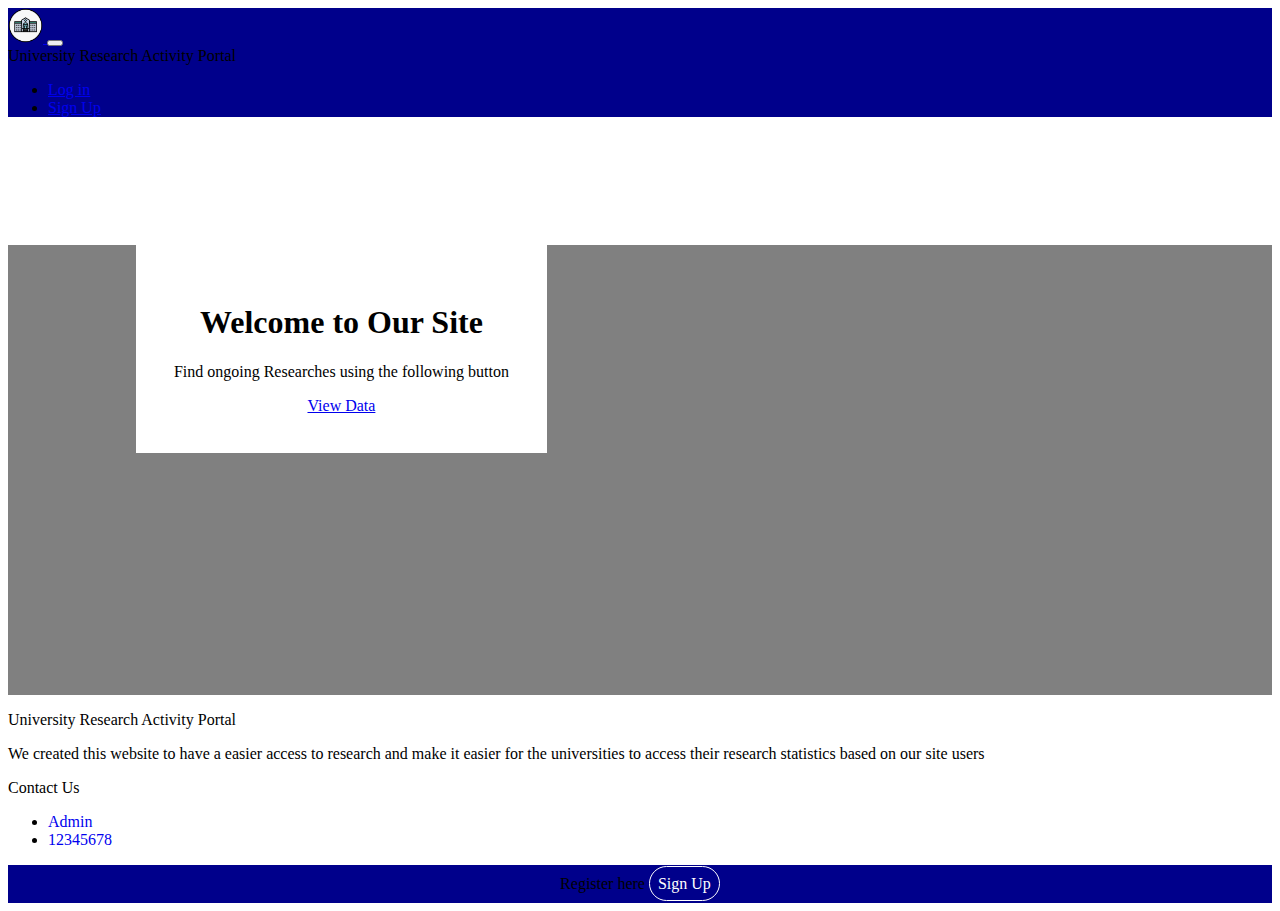
<file: index.html>
<!DOCTYPE html>
<html>
    <head>
        <meta charset="utf-8">
        <meta name="viewport" content="width=device-width,initial-scale=1">
        <link rel="icon" href="home.ico">
        <title>University Research Activity Portal</title>

        <!-- Style Sheet Self -->
        <link href="selfhome.css" rel="stylesheet">
        <!-- Bootstrap CSS -->
        <link href="https://cdn.jsdelivr.net/npm/bootstrap@5.0.2/dist/css/bootstrap.min.css" rel="stylesheet" integrity="sha384-EVSTQN3/azprG1Anm3QDgpJLIm9Nao0Yz1ztcQTwFspd3yD65VohhpuuCOmLASjC" crossorigin="anonymous">
    </head>
    <body>
        <!-- NavBar -->
        <nav class="navbar navbar-dark navbar-expand-lg" style = "background-color:darkblue;">
            <div class="container-fluid">
                <a class="navbar-brand" href="#">
                    <img src="Home.png" alt="" height="35" width="35" class="d-inline-block align-text-top">
                </a>
                <button class="navbar-toggler" type="button" data-bs-toggle="collapse" data-bs-target="#NavBar" aria-controls="navbarSupportedContent" aria-expanded="false" aria-label="Toggle navigation">
                    <span class="navbar-toggler-icon"></span>
                </button>
                <div class="collapse navbar-collapse text-white fs-4" id="NavBar">
                    University Research Activity Portal
                </div>
                <div class="collapse navbar-collapse justify-content-end" id="NavBar">
                    <ul class="navbar-nav">
                        <li class="nav-item">
                            <a class="nav-link fs-5 fw-light" href="log.html">Log in</a>
                        </li>
                        <li class="nav-item">
                            <a class="nav-link fs-5 fw-light" href="sign.html">Sign Up</a>
                        </li>
                    </ul>
                </div>
            </div>
        </nav>

        <!-- bg -->
        <div class="d-flex align-items-center justify-content-end bghmin" style="background-color: grey;height: 50vh;">
            <div class="bgcard">
                <center>
                    <h1 class="display-4 fw-lighter">Welcome to Our Site</h1>
                    <p class="fs-5 fw-light">Find ongoing Researches using the following button</p>
                    <a class="btn btn-dark" href="dash.html">View Data</a>
                </center>
            </div>
        </div>

        <!-- Contact Us -->
        <div class="container p-4">
            <div class="row">
                <div class="col-8">
                    <p class="fs-1">University Research Activity Portal</p>
                    <p class="h6 fw-light">
                        We created this website to have a easier access to research and make it easier for
                        the universities to access their research statistics based on our site users
                    </p>
                </div>
                <div class="col-1"></div>
                <div class="col-3">
                    <div class="fs-2">Contact Us</div>
                    <ul class="list-unstyled">
                        <li>
                          <a href="mailto:admin@gmail.com" class="text-dark contact">Admin</a>
                        </li>
                        <li>
                          <a href="#" class="text-dark contact">12345678</a>
                        </li>
                      </ul>
                </div>
            </div>
        </div>

        <!-- Footer -->
        <div class="fixed-bottom footbg">
            <div class="foot">
                <span class="fs-5 fw-light text-white me-2">Register here</span>
                <a class="supbutton fw-lighter" href="sign.html">Sign Up</a>
            </div>
        </div>
    </body>
    <!-- Bootstrap JS -->
    <script src="https://cdn.jsdelivr.net/npm/@popperjs/core@2.9.2/dist/umd/popper.min.js" integrity="sha384-IQsoLXl5PILFhosVNubq5LC7Qb9DXgDA9i+tQ8Zj3iwWAwPtgFTxbJ8NT4GN1R8p" crossorigin="anonymous"></script>
    <script src="https://cdn.jsdelivr.net/npm/bootstrap@5.0.2/dist/js/bootstrap.min.js" integrity="sha384-cVKIPhGWiC2Al4u+LWgxfKTRIcfu0JTxR+EQDz/bgldoEyl4H0zUF0QKbrJ0EcQF" crossorigin="anonymous"></script>
</html>
</file>
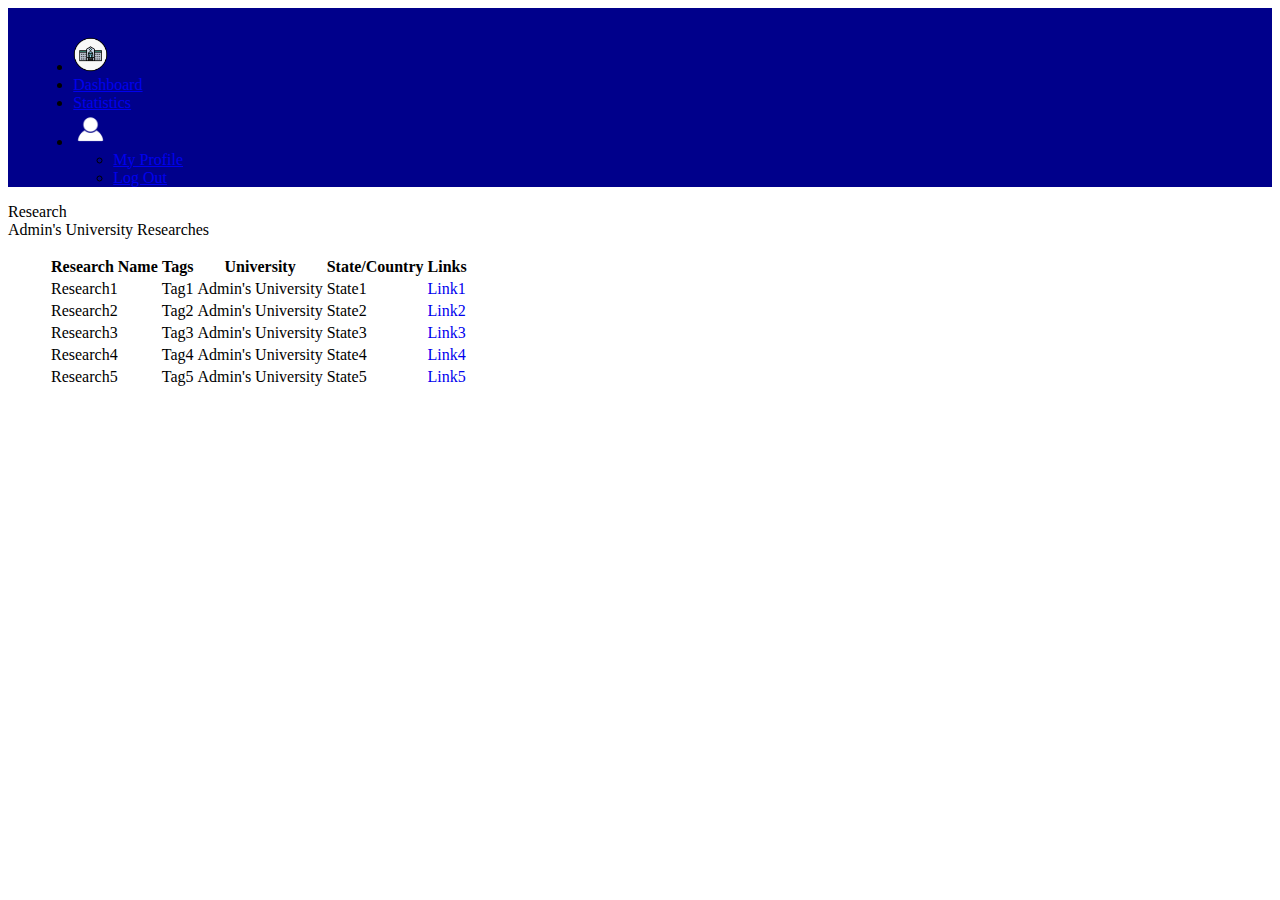
<file: admin.html>
<!DOCTYPE html>
<!DOCTYPE html>
<html>
    <head>
        <meta charset="utf-8">
        <meta name="viewport" content="width=device-width,initial-scale=1">
        <link rel="icon" href="home.ico">
        <title>Admin Page</title>
        <!-- Style Sheet Self -->
        <link href="selfdashboard.css" rel="stylesheet">
        <!-- Bootstrap CSS -->
        <link href="https://cdn.jsdelivr.net/npm/bootstrap@5.0.2/dist/css/bootstrap.min.css" rel="stylesheet" integrity="sha384-EVSTQN3/azprG1Anm3QDgpJLIm9Nao0Yz1ztcQTwFspd3yD65VohhpuuCOmLASjC" crossorigin="anonymous">
    </head>
    <body>
        <!-- NavBar -->
        <div style="background-color:darkblue;padding-top:1%;padding-left:2%;">
            <ul class="nav nav-tabs">
                <li class="nav-item">
                   <a class="nav-brand" href="index.html"><img src="Home.png" alt="" height="35" width="35"></a>
                </li>
                <li class="nav-item ps-4">
                <a class="nav-link active" aria-current="page" href="#">Dashboard</a>
                </li>
                <li class="nav-item">
                <a class="nav-link text-white" href="adminstat.html">Statistics</a>
                </li>
                <li class="nav-item dropdown end">
                    <a class="text-light dropdown-toggle " href="#" id="Menu" data-bs-toggle="dropdown" aria-expanded="false"><img src="prof.png" height="35" width="35"></a>
                    <ul class="dropdown-menu" aria-labelledby="Menu">
                        <li><a class="dropdown-item" href="profile.html">My Profile</a></li>
                        <li><a class="dropdown-item" href="dash.html">Log Out</a></li>
                    </ul>
                </li>
            </ul>
        </div>
       <!-- Content -->
        <div class="display-2 p-4">Research</div>
        <div class="fs-5 ps-4 ms-3">Admin's University Researches</div>
        <div class="hold">
            <table class="table table-hover" id="tab"></table>
        </div>
        <script>
            var t="<thead class='bg-dark text-white sticky-top'><th class='p-3'>Research Name</th><th class='p-3'>Tags</th><th class='p-3'>University</th><th class='p-3'>State/Country</th><th class='p-3'>Links</th></thead>";
            t+="<tbody>";
            for(let i=1;i<=5;i++){
                t+="<tr>";
                t+="<td class='col-4'>"+"Research"+i.toString()+"</td>";
                t+="<td class='col-1'>"+"Tag"+i.toString()+"</td>";
                t+="<td class='col-3'>"+"Admin's University</td>";
                t+="<td class='col-2'>"+"State"+i.toString()+"</td>";
                t+="<td class='col-1'>"+"<a class='link' href='research.html'>Link"+i.toString()+"</a></td>";
                t+="</tr>";
            }
            t+="</tbody>"
            document.getElementById("tab").innerHTML=t;
        </script>
    </body>
    <!-- Bootstrap JS -->
    <script src="https://cdn.jsdelivr.net/npm/@popperjs/core@2.9.2/dist/umd/popper.min.js" integrity="sha384-IQsoLXl5PILFhosVNubq5LC7Qb9DXgDA9i+tQ8Zj3iwWAwPtgFTxbJ8NT4GN1R8p" crossorigin="anonymous"></script>
    <script src="https://cdn.jsdelivr.net/npm/bootstrap@5.0.2/dist/js/bootstrap.min.js" integrity="sha384-cVKIPhGWiC2Al4u+LWgxfKTRIcfu0JTxR+EQDz/bgldoEyl4H0zUF0QKbrJ0EcQF" crossorigin="anonymous"></script>    
</html>
</file>
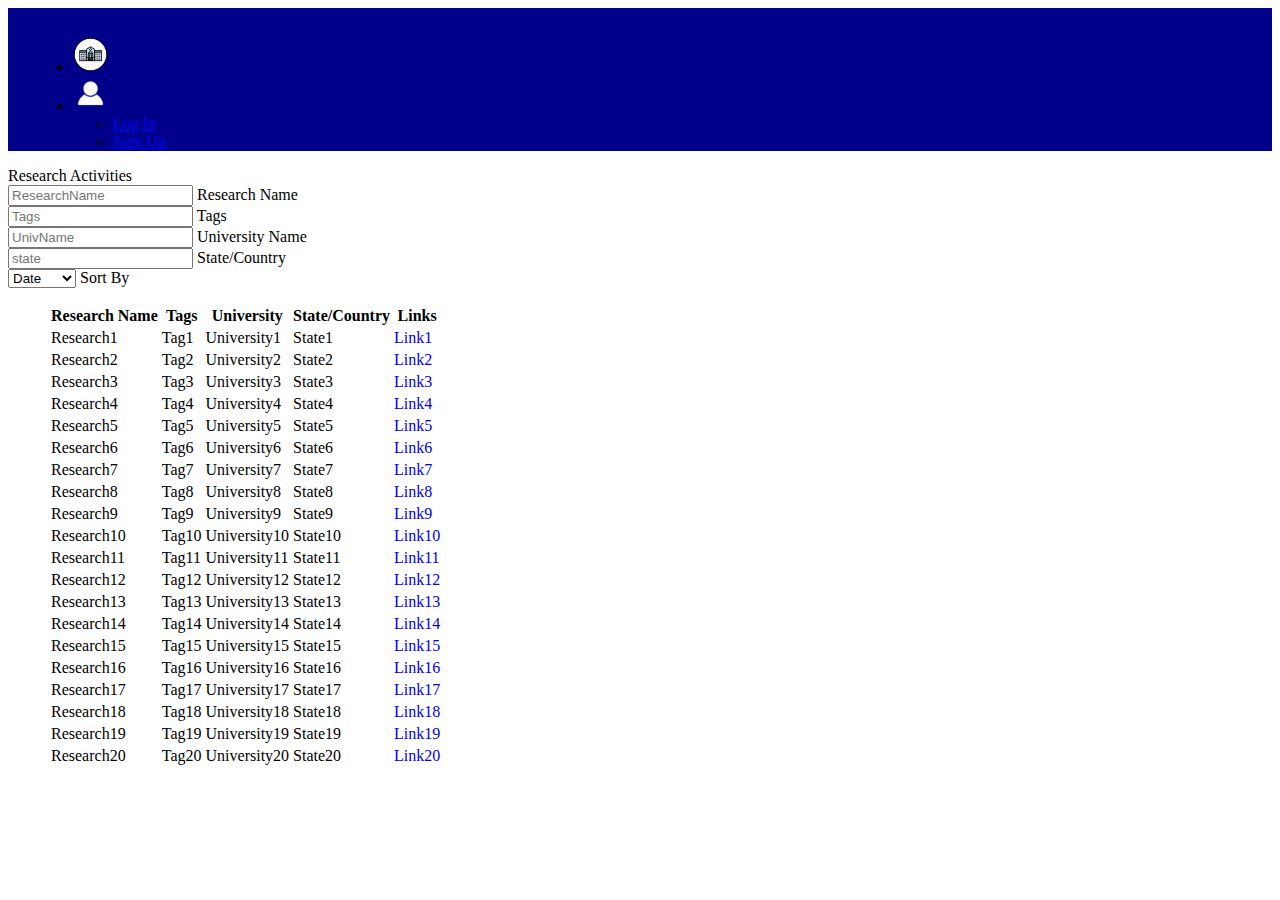
<file: dash.html>
<!DOCTYPE html>
<html>
    <head>
        <meta charset="utf-8">
        <meta name="viewport" content="width=device-width,initial-scale=1">
        <link rel="icon" href="home.ico">
        <title>Research</title>
        <!-- Style Sheet Self -->
        <link href="selfdashboard.css" rel="stylesheet">
        <!-- Bootstrap CSS -->
        <link href="https://cdn.jsdelivr.net/npm/bootstrap@5.0.2/dist/css/bootstrap.min.css" rel="stylesheet" integrity="sha384-EVSTQN3/azprG1Anm3QDgpJLIm9Nao0Yz1ztcQTwFspd3yD65VohhpuuCOmLASjC" crossorigin="anonymous">
    </head>
    <body>
        <!-- NavBar -->
        <div style="background-color:darkblue;padding-top:1%;padding-left:2%;">
            <ul class="nav nav-tabs">
                <li class="nav-item pb-2">
                   <a class="nav-brand" href="index.html"><img src="Home.png" alt="" height="35" width="35"></a>
                </li>
                <li class="nav-item dropdown end">
                    <a class="text-light dropdown-toggle " href="#" id="Menu" data-bs-toggle="dropdown" aria-expanded="false"><img src="prof.png" height="35" width="35"></a>
                    <ul class="dropdown-menu" aria-labelledby="Menu">
                        <li><a class="dropdown-item" href="log.html">Log In</a></li>
                        <li><a class="dropdown-item" href="sign.html">Sign Up</a></li>
                    </ul>
                </li>
            </ul>
        </div>
       <!-- Content -->
        <div class="display-2 p-4">Research Activities</div>
        <!-- Search Form -->
        <form class="row ps-4 ms-2 g-2">
            <div class="col-md-4 form-floating">
                <input type="text" class="form-control" id="floatingInput" placeholder="ResearchName">
                <label class="ms-2" for="floatingInput">Research Name</label>
            </div>
            <div class="col-md-1 form-floating">
                <input type="text" class="form-control" id="floatingInput" placeholder="Tags">
                <label class="ms-2" for="floatingInput">Tags</label>
            </div>
            <div class="col-md-3 form-floating">
                <input type="text" class="form-control" id="floatingInput" placeholder="UnivName">
                <label class="ms-2" for="floatingInput">University Name</label> 
            </div>
            <div class="col-md-2 form-floating">
                <input type="text" class="form-control" id="floatingInput" placeholder="state">
                <label class="ms-2" for="floatingInput">State/Country</label> 
            </div>
            <div class="form-floating col-md-1" style="min-width:103px;">
                <select class="form-select" id="floatingSelect" aria-label="Floating label select example">
                  <option selected>Date</option>
                  <option >Popular</option>
                </select>
                <label class="ms-2" for="floatingSelect">Sort By</label>
              </div>
        </form>
        <div class="hold">
            <table class="table table-hover" id="tab"></table>
        </div>
        <script>
            var t="<thead class='bg-dark text-white sticky-top'><th class='p-3'>Research Name</th><th class='p-3'>Tags</th><th class='p-3'>University</th><th class='p-3'>State/Country</th><th class='p-3'>Links</th></thead>";
            t+="<tbody>";
            for(let i=1;i<=20;i++){
                t+="<tr>";
                t+="<td class='col-4'>"+"Research"+i.toString()+"</td>";
                t+="<td class='col-1'>"+"Tag"+i.toString()+"</td>";
                t+="<td class='col-3'>"+"University"+i.toString()+"</td>";
                t+="<td class='col-2'>"+"State"+i.toString()+"</td>";
                t+="<td class='col-1'>"+"<a class='link' href='researchsign.html'>Link"+i.toString()+"</a></td>";
                t+="</tr>";
            }
            t+="</tbody>"
            document.getElementById("tab").innerHTML=t;
        </script>
    </body>
    <!-- Bootstrap JS -->
    <script src="https://cdn.jsdelivr.net/npm/@popperjs/core@2.9.2/dist/umd/popper.min.js" integrity="sha384-IQsoLXl5PILFhosVNubq5LC7Qb9DXgDA9i+tQ8Zj3iwWAwPtgFTxbJ8NT4GN1R8p" crossorigin="anonymous"></script>
    <script src="https://cdn.jsdelivr.net/npm/bootstrap@5.0.2/dist/js/bootstrap.min.js" integrity="sha384-cVKIPhGWiC2Al4u+LWgxfKTRIcfu0JTxR+EQDz/bgldoEyl4H0zUF0QKbrJ0EcQF" crossorigin="anonymous"></script>    
</html>
</file>
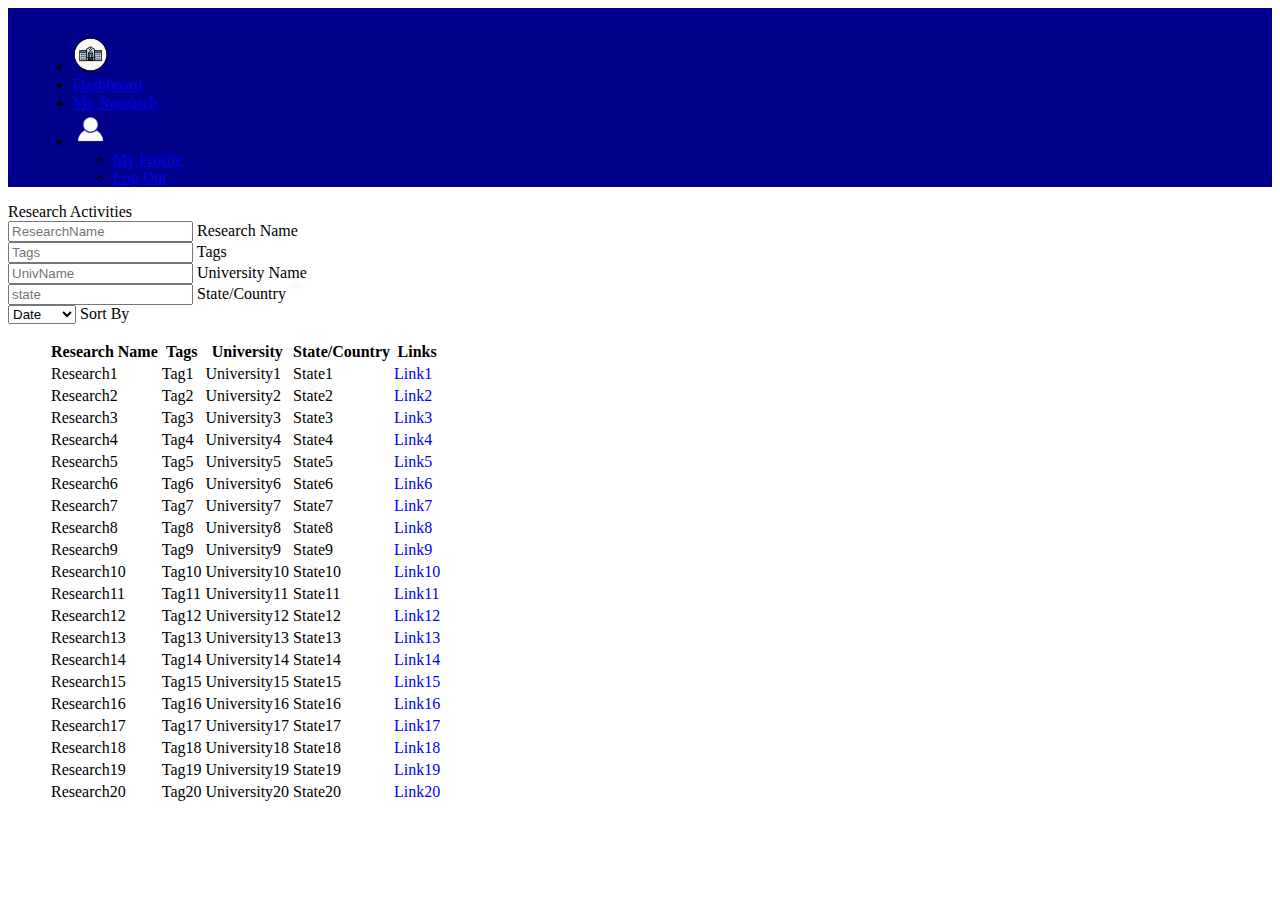
<file: dashlog.html>
<!DOCTYPE html>
<html>
    <head>
        <meta charset="utf-8">
        <meta name="viewport" content="width=device-width,initial-scale=1">
        <link rel="icon" href="home.ico">
        <title>Dashboard</title>
        <!-- Style Sheet Self -->
        <link href="selfdashboard.css" rel="stylesheet">
        <!-- Bootstrap CSS -->
        <link href="https://cdn.jsdelivr.net/npm/bootstrap@5.0.2/dist/css/bootstrap.min.css" rel="stylesheet" integrity="sha384-EVSTQN3/azprG1Anm3QDgpJLIm9Nao0Yz1ztcQTwFspd3yD65VohhpuuCOmLASjC" crossorigin="anonymous">
    </head>
    <body>
        <!-- NavBar -->
        <div style="background-color:darkblue;padding-top:1%;padding-left:2%;">
            <ul class="nav nav-tabs">
                <li class="nav-item">
                   <a class="nav-brand" href="index.html"><img src="Home.png" alt="" height="35" width="35"></a>
                </li>
                <li class="nav-item ps-4">
                <a class="nav-link active" aria-current="page" href="#">Dashboard</a>
                </li>
                <li class="nav-item">
                <a class="nav-link text-white" href="myresearch.html">My Research</a>
                </li>
                <li class="nav-item dropdown end">
                    <a class="text-light dropdown-toggle " href="#" id="Menu" data-bs-toggle="dropdown" aria-expanded="false"><img src="prof.png" height="35" width="35"></a>
                    <ul class="dropdown-menu" aria-labelledby="Menu">
                        <li><a class="dropdown-item" href="profile.html">My Profile</a></li>
                        <li><a class="dropdown-item" href="dash.html">Log Out</a></li>
                    </ul>
                </li>
            </ul>
        </div>
       <!-- Content -->
        <div class="display-2 p-4">Research Activities</div>
        <!-- Search Form -->
        <form class="row ps-4 ms-2 g-2">
            <div class="col-md-4 form-floating">
                <input type="text" class="form-control" id="floatingInput" placeholder="ResearchName">
                <label class="ms-2" for="floatingInput">Research Name</label>
            </div>
            <div class="col-md-1 form-floating">
                <input type="text" class="form-control" id="floatingInput" placeholder="Tags">
                <label class="ms-2" for="floatingInput">Tags</label>
            </div>
            <div class="col-md-3 form-floating">
                <input type="text" class="form-control" id="floatingInput" placeholder="UnivName">
                <label class="ms-2" for="floatingInput">University Name</label> 
            </div>
            <div class="col-md-2 form-floating">
                <input type="text" class="form-control" id="floatingInput" placeholder="state">
                <label class="ms-2" for="floatingInput">State/Country</label> 
            </div>
            <div class="form-floating col-md-1" style="min-width:103px;">
                <select class="form-select" id="floatingSelect" aria-label="Floating label select example">
                  <option selected>Date</option>
                  <option >Popular</option>
                </select>
                <label class="ms-2" for="floatingSelect">Sort By</label>
              </div>
        </form>
        <div class="hold">
            <table class="table table-hover" id="tab"></table>
        </div>
        <script>
            var t="<thead class='bg-dark text-white sticky-top'><th class='p-3'>Research Name</th><th class='p-3'>Tags</th><th class='p-3'>University</th><th class='p-3'>State/Country</th><th class='p-3'>Links</th></thead>";
            t+="<tbody>";
            for(let i=1;i<=20;i++){
                t+="<tr>";
                t+="<td class='col-4'>"+"Research"+i.toString()+"</td>";
                t+="<td class='col-1'>"+"Tag"+i.toString()+"</td>";
                t+="<td class='col-3'>"+"University"+i.toString()+"</td>";
                t+="<td class='col-2'>"+"State"+i.toString()+"</td>";
                t+="<td class='col-1'>"+"<a class='link' href='research.html'>Link"+i.toString()+"</a></td>";
                t+="</tr>";
            }
            t+="</tbody>"
            document.getElementById("tab").innerHTML=t;
        </script>
    </body>
    <!-- Bootstrap JS -->
    <script src="https://cdn.jsdelivr.net/npm/@popperjs/core@2.9.2/dist/umd/popper.min.js" integrity="sha384-IQsoLXl5PILFhosVNubq5LC7Qb9DXgDA9i+tQ8Zj3iwWAwPtgFTxbJ8NT4GN1R8p" crossorigin="anonymous"></script>
    <script src="https://cdn.jsdelivr.net/npm/bootstrap@5.0.2/dist/js/bootstrap.min.js" integrity="sha384-cVKIPhGWiC2Al4u+LWgxfKTRIcfu0JTxR+EQDz/bgldoEyl4H0zUF0QKbrJ0EcQF" crossorigin="anonymous"></script>    
</html>
</file>
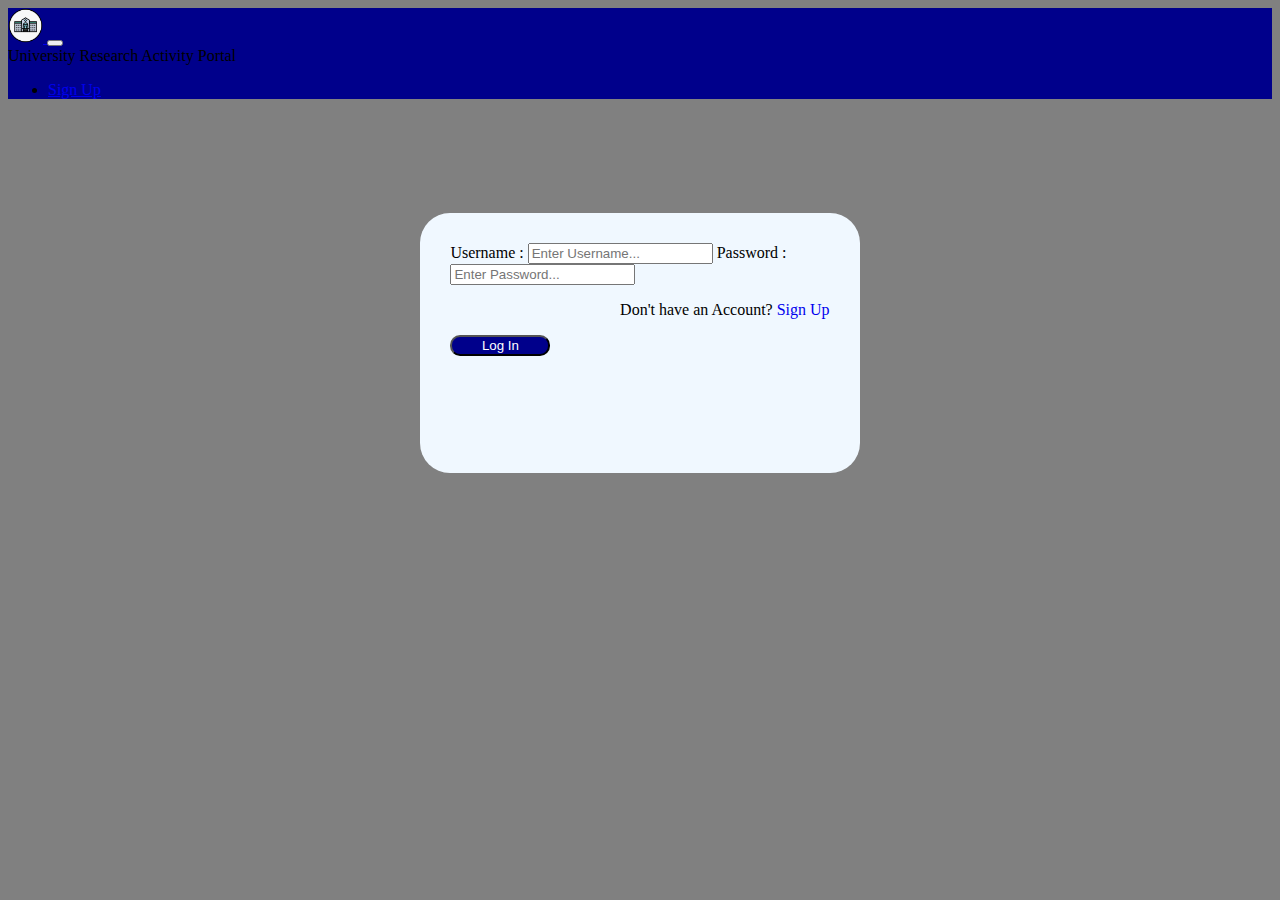
<file: log.html>
<!DOCTYPE html>
<html>
    <head>
        <meta charset="utf-8">
        <meta name="viewport" content="width=device-width,initial-scale=1">
        <link rel="icon" href="home.ico">
        <title>Login Page</title>        
        <!-- Bootstrap CSS -->
        <link href="https://cdn.jsdelivr.net/npm/bootstrap@5.0.2/dist/css/bootstrap.min.css" rel="stylesheet" integrity="sha384-EVSTQN3/azprG1Anm3QDgpJLIm9Nao0Yz1ztcQTwFspd3yD65VohhpuuCOmLASjC" crossorigin="anonymous">
    </head>
    <body>
        <nav class="navbar navbar-dark navbar-expand-sm" style = "background-color:darkblue;">
            <div class="container-fluid">
                <a class="navbar-brand" href="index.html">
                    <img src="Home.png" alt="" height="35" width="35" class="d-inline-block align-text-top">
                </a>
                <button class="navbar-toggler" type="button" data-bs-toggle="collapse" data-bs-target="#NavBar" aria-controls="navbarSupportedContent" aria-expanded="false" aria-label="Toggle navigation">
                    <span class="navbar-toggler-icon"></span>
                </button>
                <div class="collapse navbar-collapse text-white fs-4" id="NavBar">
                    University Research Activity Portal
                </div>
                <div class="collapse navbar-collapse justify-content-end" id="NavBar">
                    <ul class="navbar-nav">
                        <li class="nav-item">
                            <a class="nav-link fs-5 fw-light" href="sign.html">Sign Up</a>
                        </li>
                    </ul>
                </div>
            </div>
        </nav>
        <!-- Login Box -->
        <center>
            <div class="logbox">
                <label>Username :</label>
                <input type="text" class="form-control" id="Usernameinput" placeholder="Enter Username...">
                <label>Password :</label>
                <input type="password" class="form-control" id="Password" placeholder="Enter Password...">
                <div class="acc">
                    <p id="outred" class="outred fs-6 fw-lighter"></p>
                    <p class="h6 fw-lighter">Don't have an Account?<a class="h6 fw-lighter" href="sign.html"> Sign Up</a></p>
                </div>
                <div class="d-flex justify-content-end">
                    <button class="btn log" onclick="change()">Log In</button>
                </div>
            </div>
        </center>
    </body>
    <script>
        let username;
        let password;
        const para = document.getElementById("outred");
        function change(){
            username = document.getElementById("Usernameinput").value;
            password = document.getElementById("Password").value;
            if(username == "Sudeep" && password == "sudeep"){
                location.href= "admin.html";
            }
            else{
                para.innerHTML = "Wrong Username or Password.";
            }
            if(username == "anyuser"){
                location.href="dashlog.html";
            }
        }
    </script>
    <!-- Selfmade CSS -->
    <link href="selflog.css" rel="stylesheet">
    <!-- Bootstrap JS -->
    <script src="https://cdn.jsdelivr.net/npm/@popperjs/core@2.9.2/dist/umd/popper.min.js" integrity="sha384-IQsoLXl5PILFhosVNubq5LC7Qb9DXgDA9i+tQ8Zj3iwWAwPtgFTxbJ8NT4GN1R8p" crossorigin="anonymous"></script>
    <script src="https://cdn.jsdelivr.net/npm/bootstrap@5.0.2/dist/js/bootstrap.min.js" integrity="sha384-cVKIPhGWiC2Al4u+LWgxfKTRIcfu0JTxR+EQDz/bgldoEyl4H0zUF0QKbrJ0EcQF" crossorigin="anonymous"></script>

</html>
</file>
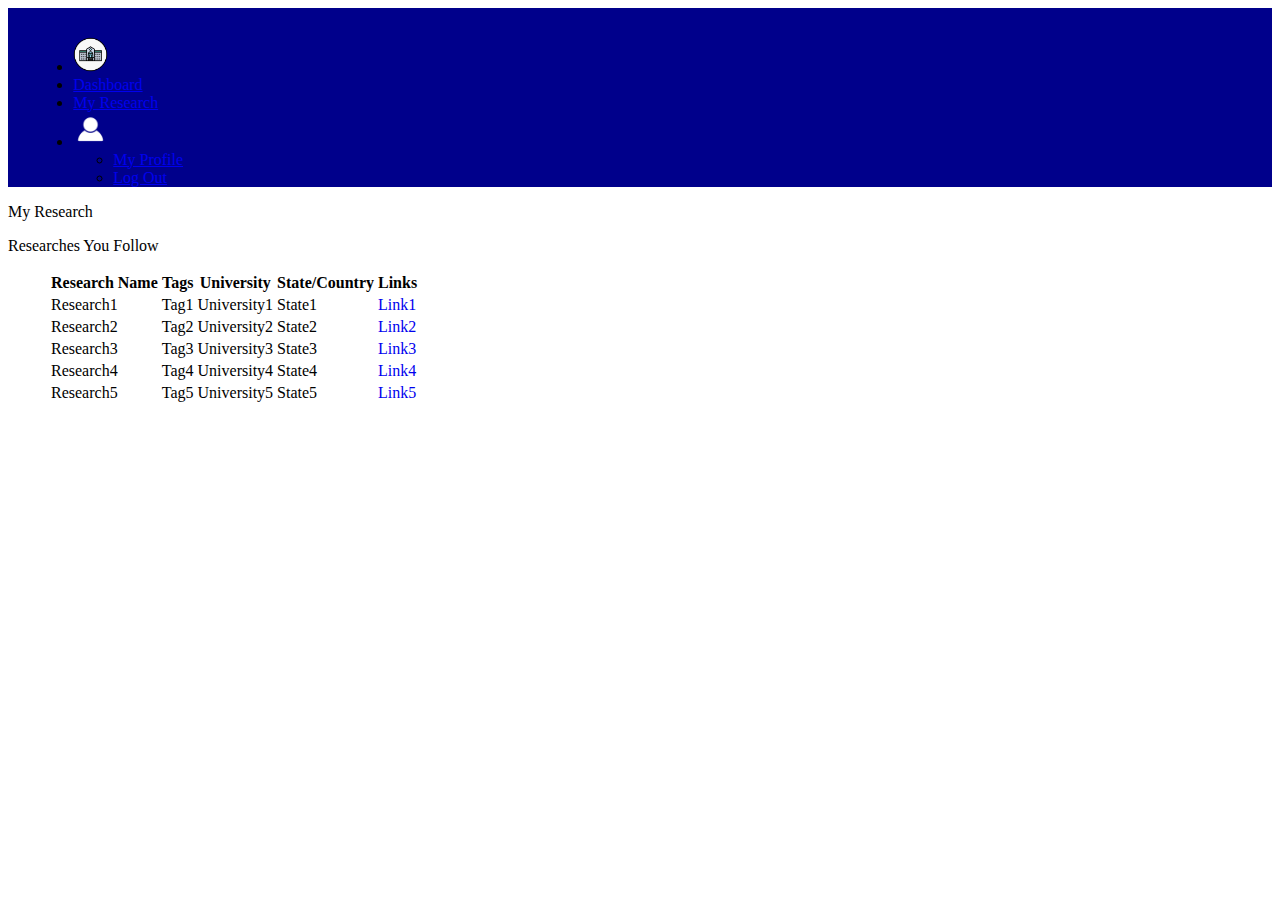
<file: myresearch.html>
<!DOCTYPE html>
<html>
    <head>
        <meta charset="utf-8">
        <meta name="viewport" content="width=device-width,initial-scale=1">
        <link rel="icon" href="home.ico">
        <title>My Research</title>
        <!-- Style Sheet Self -->
        <link href="selfdashboard.css" rel="stylesheet">
        <!-- Bootstrap CSS -->
        <link href="https://cdn.jsdelivr.net/npm/bootstrap@5.0.2/dist/css/bootstrap.min.css" rel="stylesheet" integrity="sha384-EVSTQN3/azprG1Anm3QDgpJLIm9Nao0Yz1ztcQTwFspd3yD65VohhpuuCOmLASjC" crossorigin="anonymous">
    </head>
    <body>
        <!-- NavBar -->
        <div style="background-color:darkblue;padding-top:1%;padding-left:2%;">
            <ul class="nav nav-tabs">
                <li class="nav-item">
                   <a class="nav-brand" href="index.html"><img src="Home.png" alt="" height="35" width="35"></a>
                </li>
                <li class="nav-item ps-4">
                <a class="nav-link text-white" aria-current="page" href="dashlog.html">Dashboard</a>
                </li>
                <li class="nav-item">
                <a class="nav-link active" href="#">My Research</a>
                </li>
                <li class="nav-item dropdown end">
                    <a class="text-light dropdown-toggle " href="#" id="Menu" data-bs-toggle="dropdown" aria-expanded="false"><img src="prof.png" height="35" width="35"></a>
                    <ul class="dropdown-menu" aria-labelledby="Menu">
                        <li><a class="dropdown-item" href="profile.html">My Profile</a></li>
                        <li><a class="dropdown-item" href="index.html">Log Out</a></li>
                    </ul>
                </li>
            </ul>
        </div>
       <!-- Content -->
        <div class="display-2 p-4">My Research</div>
        <p class="fs-3 ms-4 ps-4 ">Researches You Follow</p>
        <div class="hold">
            <table class="table table-hover" id="tab"></table>
        </div>
        <script>
            var t="<thead class='bg-dark text-white sticky-top'><th class='p-3'>Research Name</th><th class='p-3'>Tags</th><th class='p-3'>University</th><th class='p-3'>State/Country</th><th class='p-3'>Links</th></thead>";
            t+="<tbody>";
            for(let i=1;i<=5;i++){
                t+="<tr>";
                t+="<td class='col-4'>"+"Research"+i.toString()+"</td>";
                t+="<td class='col-1'>"+"Tag"+i.toString()+"</td>";
                t+="<td class='col-3'>"+"University"+i.toString()+"</td>";
                t+="<td class='col-2'>"+"State"+i.toString()+"</td>";
                t+="<td class='col-1'>"+"<a class='link' href='research.html'>Link"+i.toString()+"</a></td>";
                t+="</tr>";
            }
            t+="</tbody>"
            document.getElementById("tab").innerHTML=t;
        </script>
    </body>
    <!-- Bootstrap JS -->
    <script src="https://cdn.jsdelivr.net/npm/@popperjs/core@2.9.2/dist/umd/popper.min.js" integrity="sha384-IQsoLXl5PILFhosVNubq5LC7Qb9DXgDA9i+tQ8Zj3iwWAwPtgFTxbJ8NT4GN1R8p" crossorigin="anonymous"></script>
    <script src="https://cdn.jsdelivr.net/npm/bootstrap@5.0.2/dist/js/bootstrap.min.js" integrity="sha384-cVKIPhGWiC2Al4u+LWgxfKTRIcfu0JTxR+EQDz/bgldoEyl4H0zUF0QKbrJ0EcQF" crossorigin="anonymous"></script>    
</html>
</file>
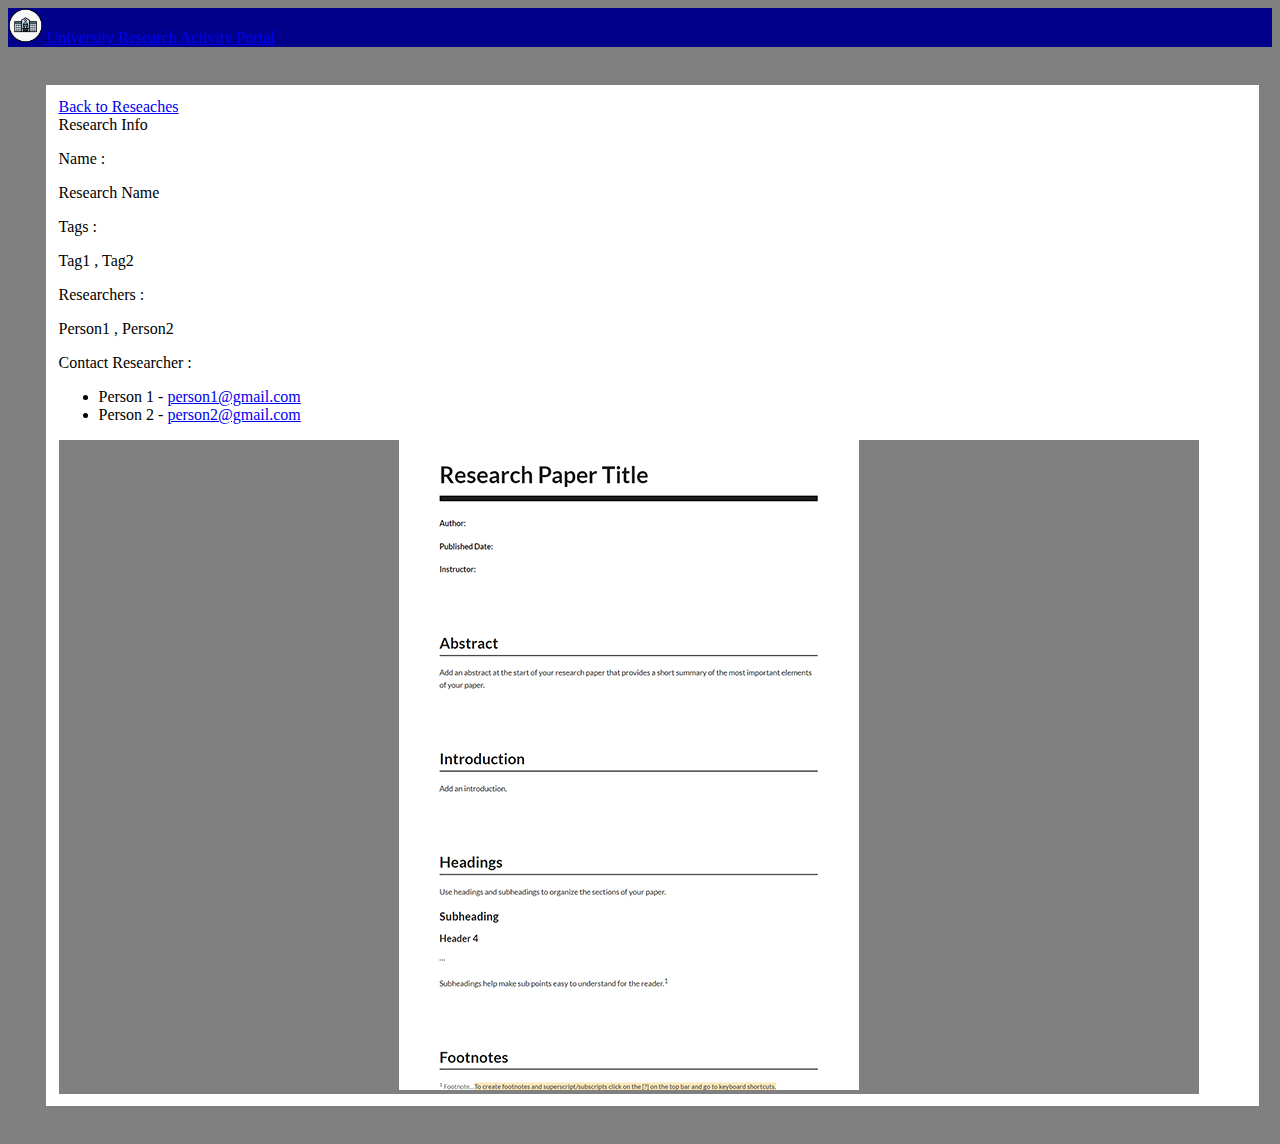
<file: research.html>
<!DOCTYPE html>
<html>
    <head>
        <meta charset="utf-8">
        <meta name="viewport" content="width=device-width,intial-scale=1">
        <link rel="icon" href="home.ico">
        <title>Research Info</title>
        
        <!-- Style Sheet Self -->
        <link href="selfresearch.css" rel="stylesheet">
        <!-- Bootstrap CSS -->
        <link href="https://cdn.jsdelivr.net/npm/bootstrap@5.0.2/dist/css/bootstrap.min.css" rel="stylesheet" integrity="sha384-EVSTQN3/azprG1Anm3QDgpJLIm9Nao0Yz1ztcQTwFspd3yD65VohhpuuCOmLASjC" crossorigin="anonymous">
    </head>
    <body style="background-color: gray;">
        <!-- NavBar -->
        <nav class="navbar navbar-dark navbar-expand-lg" style = "background-color:darkblue;">
            <div class="container-fluid">
                <a class="navbar-brand fs-4" href="index.html">
                    <img src="Home.png" alt="" height="35" width="35" class="d-inline-block align-text-top">
                    <span class="ps-2">University Research Activity Portal</span>
                </a>
            </div>
        </nav>
        <!-- Content -->
        <div class="researchinfo">
            <div class="d-flex justify-content-end me-4 pe-4">
                <a class="btn btn-light me-4 pe-4" href="dashlog.html">Back to Reseaches</a>
            </div>
            <div class="display-4 p-4 ms-2">Research Info</div>
            <div class="ms-4 ps-4">
                <p class="ms-1 h5 fw-bold">Name : </p><p id="name">Research Name</p>
                <p class="ms-1 h5 fw-bold">Tags : </p><p id="tags">Tag1 , Tag2</p>
                <p class="ms-1 h5 fw-bold">Researchers : </p><p id="person">Person1 , Person2</p>
                <p class="ms-1 h5 fw-bold">Contact Researcher : </p>
                <ul class="list-unstyled" id="contact">
                    <li class="fs-6 ms-4">Person 1  -  <a href="mailto:person1@gmail.com">person1@gmail.com</a></li>
                    <li class="fs-6 ms-4">Person 2  -  <a href="mailto:person2@gmail.com">person2@gmail.com</a></li>
                </ul>
                <center style="margin-right:3rem;background-color: gray;">
                    <img src="research.jpg">
                </center>
            </div>
            
        </div>
    </body>
</html>
</file>
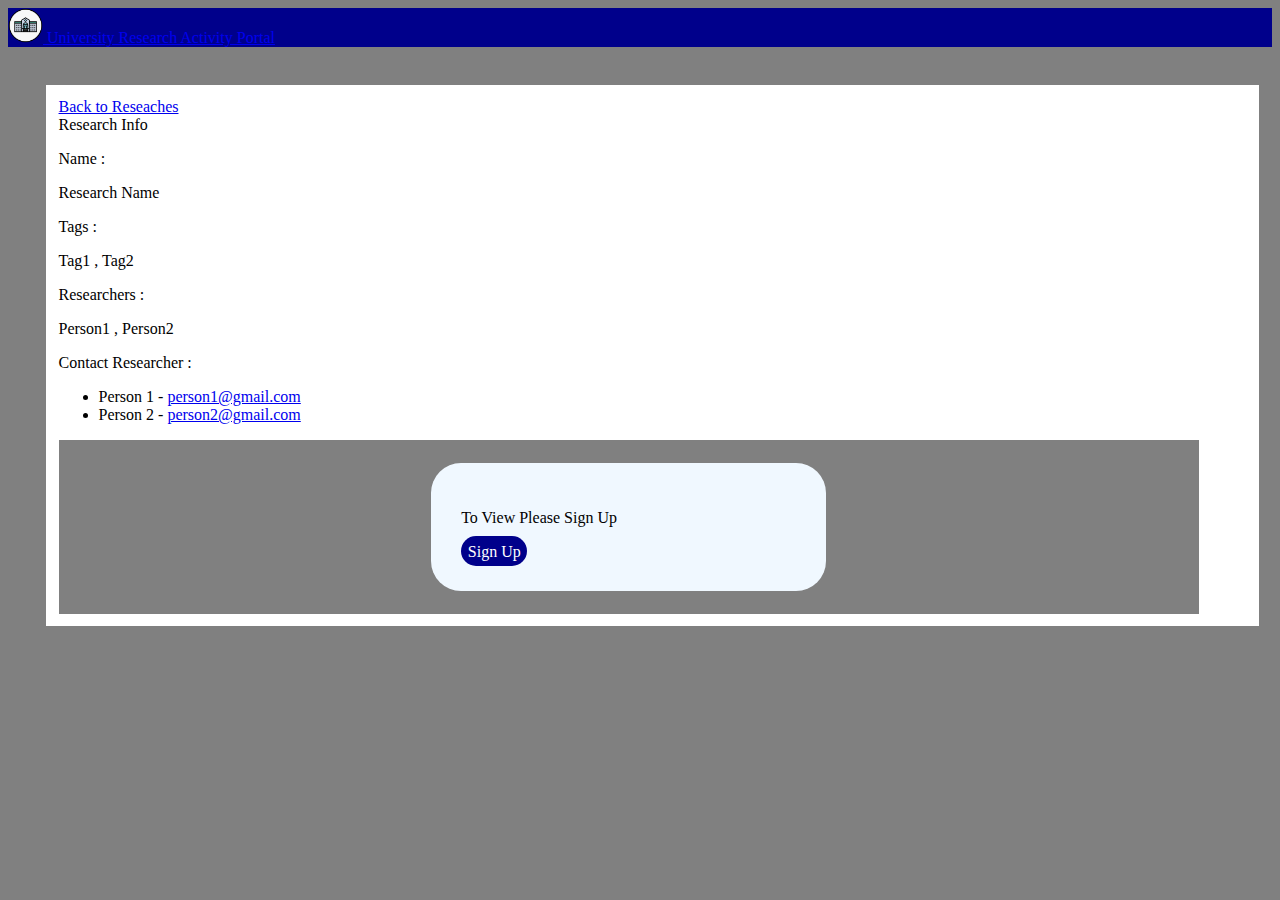
<file: researchsign.html>
<!DOCTYPE html>
<html>
    <head>
        <meta charset="utf-8">
        <meta name="viewport" content="width=device-width,intial-scale=1">
        <link rel="icon" href="home.ico">
        <title>Research Info</title>
        
        <!-- Style Sheet Self -->
        <link href="selfresearch.css" rel="stylesheet">
        <!-- Bootstrap CSS -->
        <link href="https://cdn.jsdelivr.net/npm/bootstrap@5.0.2/dist/css/bootstrap.min.css" rel="stylesheet" integrity="sha384-EVSTQN3/azprG1Anm3QDgpJLIm9Nao0Yz1ztcQTwFspd3yD65VohhpuuCOmLASjC" crossorigin="anonymous">
    </head>
    <body style="background-color: gray;">
        <!-- NavBar -->
        <nav class="navbar navbar-dark navbar-expand-lg" style = "background-color:darkblue;">
            <div class="container-fluid">
                <a class="navbar-brand fs-4" href="index.html">
                    <img src="Home.png" alt="" height="35" width="35" class="d-inline-block align-text-top">
                    <span class="ps-2">University Research Activity Portal</span>
                </a>
            </div>
        </nav>
        <!-- Content -->
        <div class="researchinfo">
            <div class="d-flex justify-content-end pe-2 mt-4">
                <a class="btn btn-light me-4 pe-4" href="dash.html">Back to Reseaches</a>
            </div>
            <div class="display-4 p-4 ms-2">Research Info</div>

            <div class="ms-4 ps-4">
                <p class="ms-1 h5 fw-bold">Name : </p><p id="name">Research Name</p>
                <p class="ms-1 h5 fw-bold">Tags : </p><p id="tags">Tag1 , Tag2</p>
                <p class="ms-1 h5 fw-bold">Researchers : </p><p id="person">Person1 , Person2</p>
                <p class="ms-1 h5 fw-bold">Contact Researcher : </p>
                <ul class="list-unstyled" id="contact">
                    <li class="fs-6 ms-4">Person 1  -  <a href="mailto:person1@gmail.com">person1@gmail.com</a></li>
                    <li class="fs-6 ms-4">Person 2  -  <a href="mailto:person2@gmail.com">person2@gmail.com</a></li>
                </ul>
                <center style="margin-right:3rem;background-color: gray;padding:1%;">
                    <div class="signbox">
                        <p class="fs-4">To View Please Sign Up</p>
                        <div class="d-flex justify-content-end">
                            <a class="sign" href="sign.html">Sign Up</a>
                        </div>
                    </div>
                </center>
            </div>
            
        </div>
    </body>
</html>
</file>
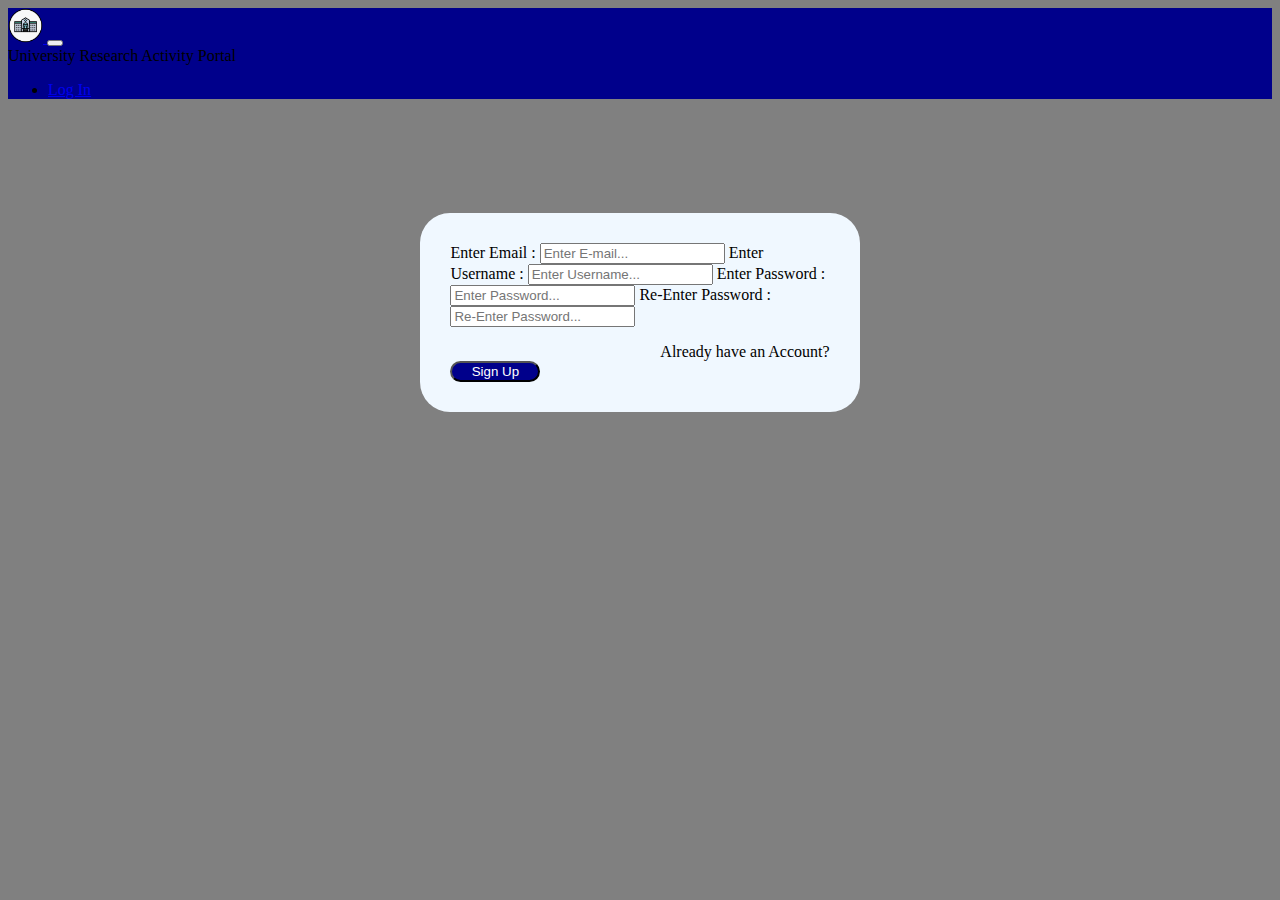
<file: sign.html>
<!DOCTYPE html>
<html>
    <head>
        <meta charset="utf-8">
        <meta name="viewport" content="width=device-width,initial-scale=1">
        <link rel="icon" href="home.ico">
        <title>Login Page</title>        
        <!-- Bootstrap CSS -->
        <link href="https://cdn.jsdelivr.net/npm/bootstrap@5.0.2/dist/css/bootstrap.min.css" rel="stylesheet" integrity="sha384-EVSTQN3/azprG1Anm3QDgpJLIm9Nao0Yz1ztcQTwFspd3yD65VohhpuuCOmLASjC" crossorigin="anonymous">
    </head>
    <body>
        <nav class="navbar navbar-dark navbar-expand-sm" style = "background-color:darkblue;">
            <div class="container-fluid">
                <a class="navbar-brand" href="index.html">
                    <img src="Home.png" alt="" height="35" width="35" class="d-inline-block align-text-top">
                </a>
                <button class="navbar-toggler" type="button" data-bs-toggle="collapse" data-bs-target="#NavBar" aria-controls="navbarSupportedContent" aria-expanded="false" aria-label="Toggle navigation">
                    <span class="navbar-toggler-icon"></span>
                </button>
                <div class="collapse navbar-collapse text-white fs-4" id="NavBar">
                    University Research Activity Portal
                </div>
                <div class="collapse navbar-collapse justify-content-end" id="NavBar">
                    <ul class="navbar-nav">
                        <li class="nav-item">
                            <a class="nav-link fs-5 fw-light" href="log.html">Log In</a>
                        </li>
                    </ul>
                </div>
            </div>
        </nav>
        <!-- Sign Up Box -->
        <center>
            <div class="signbox">
                <label>Enter Email :</label>
                <input type="email" class="form-control" id="Usernameinput" placeholder="Enter E-mail...">
                <label>Enter Username :</label>
                <input type="text" class="form-control" id="Password" placeholder="Enter Username...">
                <label>Enter Password :</label>
                <input type="password" class="form-control" id="Password" placeholder="Enter Password...">
                <label>Re-Enter Password :</label>
                <input type="password" class="form-control" id="Password" placeholder="Re-Enter Password...">
                <p class="outred"></p>
                <div class="acc pb-2">
                    <a class="h6 fw-lighter pe-4" href="log.html">Already have an Account?</a>
                </div>
                <div class="d-flex justify-content-end">
                    <button class="sign fs-6" onclick="change()">Sign Up</button>
                </div>
            </div>
        </center>
    </body>
    <script>
        function change(){
            location.href = "dashlog.html";
        }
    </script>
    <!-- Selfmade CSS -->
    <link href="selflog.css" rel="stylesheet">
    <!-- Bootstrap JS -->
    <script src="https://cdn.jsdelivr.net/npm/@popperjs/core@2.9.2/dist/umd/popper.min.js" integrity="sha384-IQsoLXl5PILFhosVNubq5LC7Qb9DXgDA9i+tQ8Zj3iwWAwPtgFTxbJ8NT4GN1R8p" crossorigin="anonymous"></script>
    <script src="https://cdn.jsdelivr.net/npm/bootstrap@5.0.2/dist/js/bootstrap.min.js" integrity="sha384-cVKIPhGWiC2Al4u+LWgxfKTRIcfu0JTxR+EQDz/bgldoEyl4H0zUF0QKbrJ0EcQF" crossorigin="anonymous"></script>

</html>
</file>
<file: selfhome.css>
.bghmin{
    min-height:300px;
}
.bgcard{
    background-color: white;
    width:fit-content;
    min-width:250px;
    margin:10vw;
    padding:3%;
    height:fit-content;
}
.footbg{
    background-color: rgb(49, 49, 170);
    height:fit-content;
}
.foot{
    text-align:center;
    background-color: darkblue;
    margin-top:1%;
    padding:0.8%;
}
.supbutton{
    text-decoration: none;
    background-color: rgba(0,0,0,0);
    color:white;
    border:1px solid white;
    border-radius:20px;
    padding:8px;
}
.supbutton:hover{
    background-color: white;
    color:black;
    transition-duration: 0.4s;
}
.contact{
    text-decoration: none;
}
.mid{
    padding:1%;
}
</file>
<file: selfdashboard.css>
body{
    min-width: 713px;
}
.end{
    margin-left:auto;
    margin-right:2rem;
}
.link{
    text-decoration: none!important;
}
.hold{
    width: 90.5%!important;
    margin-left:2.5rem;
    margin-top: 1rem;
    height:500px;
    overflow-y:scroll;
}
::-webkit-scrollbar{
    width:10px;
}
::-webkit-scrollbar-track{
    margin-top:3.5rem;
}
::-webkit-scrollbar-thumb{
    background-color: rgba(169, 169, 169,0.5);
    border-radius:5px;
}
::-webkit-scrollbar-thumb:hover{
    background-color: rgb(169, 169, 169);
}
</file>
<file: selflog.css>
body{
    background-color: gray;
}
.logbox{
    text-align: left;
    width:30%;
    height:auto;
    background-color:aliceblue;
    margin-top:9%;
    border-radius:30px;
    padding:30px;
    min-width: 240px;
    min-height: 200px;
}
.signbox{
    text-align: left;
    width:30%;
    height:auto;
    background-color:aliceblue;
    margin-top:9%;
    border-radius:30px;
    padding:30px;
    min-width: 320px;
}
.log{
    background-color: darkblue;
    color:white;
    width:100%;
    border-radius: 10px;
    max-width: 100px;
}
.log:hover{
    background-color: aliceblue;
    color:black;
    border: 1px solid darkblue;
    transition: ease-in-out;
    transition-duration: 0.3s;
}
.sign{
    background-color: darkblue;
    color:white;
    width:20%;
    min-width:90px;
    margin-right:1rem;
    border-radius:15px;
}
.sign:hover{
    background-color: aliceblue;
    color:black;
    border: 1px solid darkblue;
    transition: ease-in-out;
    transition-duration: 0.3s;
}
.outred{
    color:red;
}
.acc{
    text-align:right;
}
.acc>a{
    color:black;
    text-decoration:none;
}
.acc>p>a{
    text-decoration: none;
}
</file>
<file: selfresearch.css>
.researchinfo{
    background-color:white;
    margin:3%;
    width:94%;
    padding:1%;
}
.back{
    margin-left:auto;
    margin-right:2rem;
}
.signbox{
    text-align: left;
    width:30%;
    height:auto;
    background-color:aliceblue;
    margin-top:9%;
    border-radius:30px;
    padding:30px;
    min-width: 200px;
    margin:1%;
}
.sign{
    text-align: center;
    text-decoration: none;
    background-color: darkblue;
    color:white;
    width:20%;
    padding:2%;
    min-width:90px;
    margin-right:1rem;
    border-radius:15px;
}
.sign:hover{
    background-color: aliceblue;
    color:black;
    border: 1px solid darkblue;
    transition-duration: 0.3s;
}
</file>
